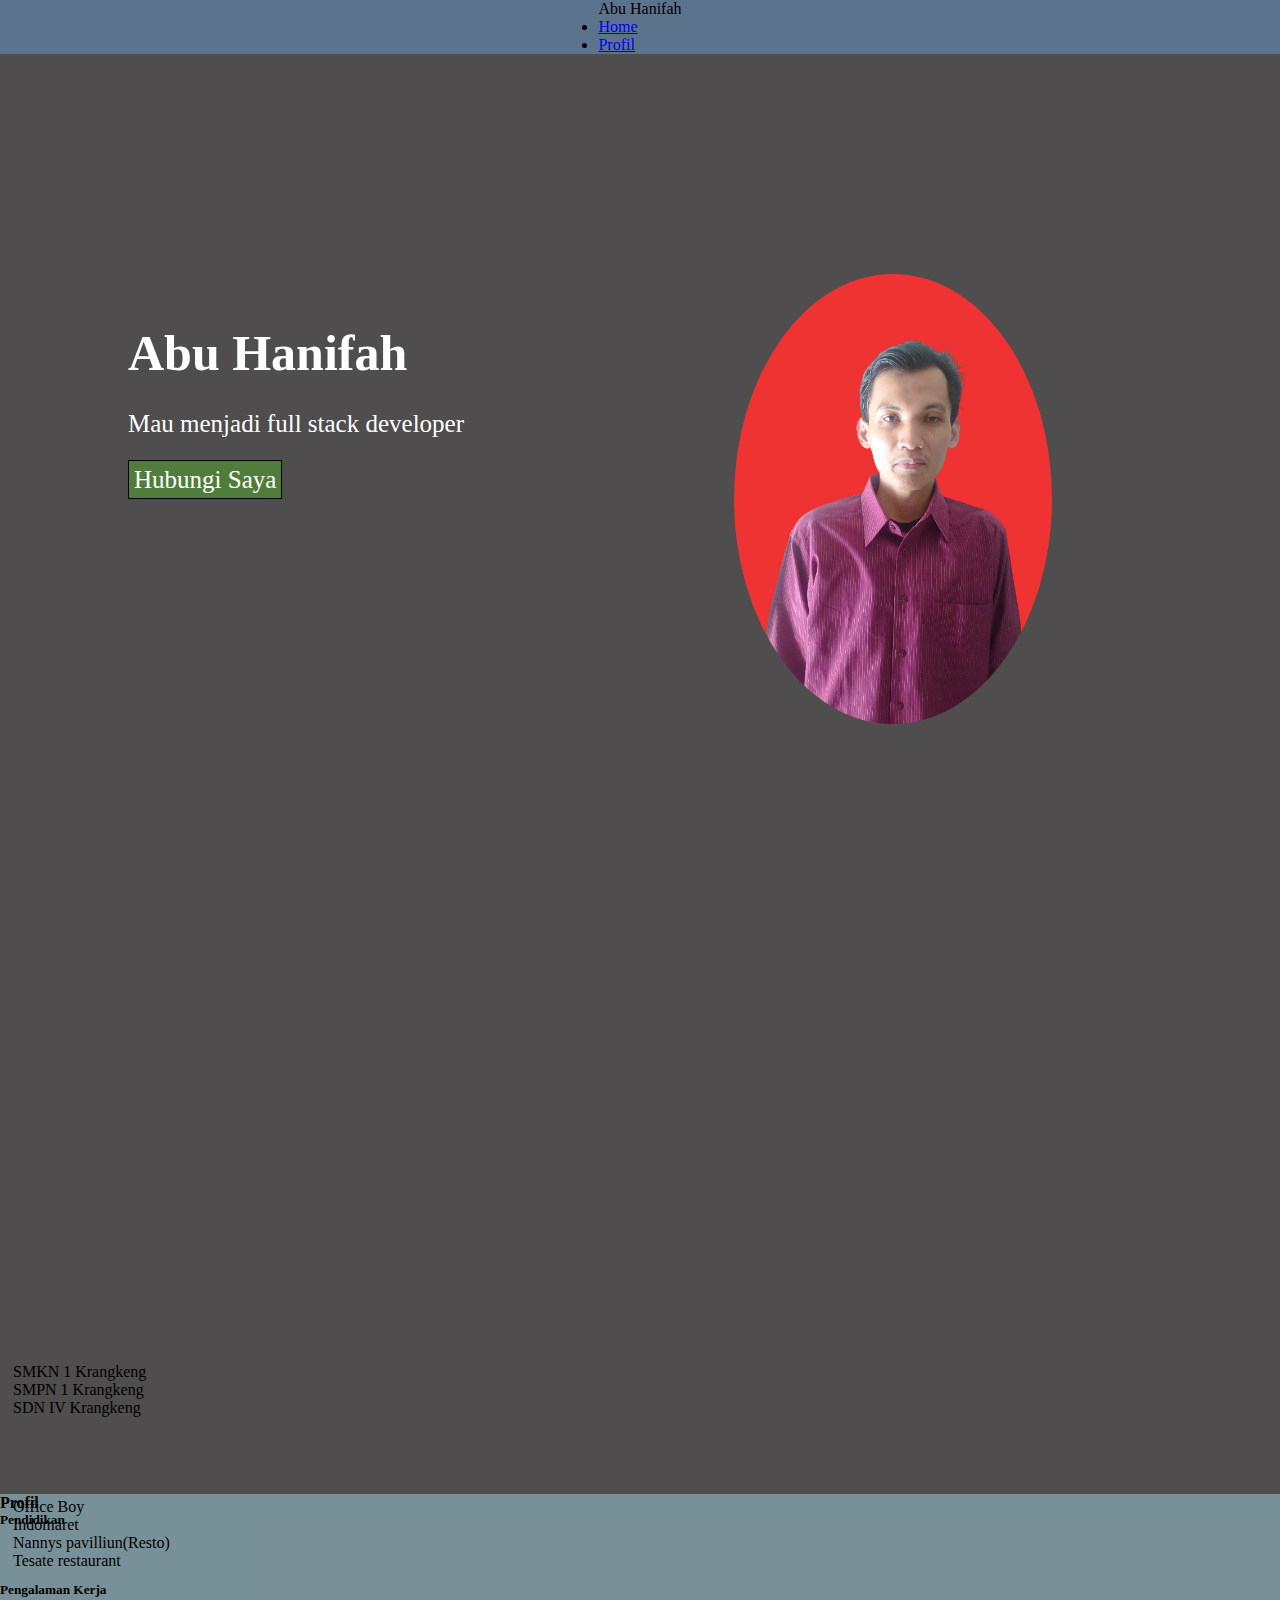
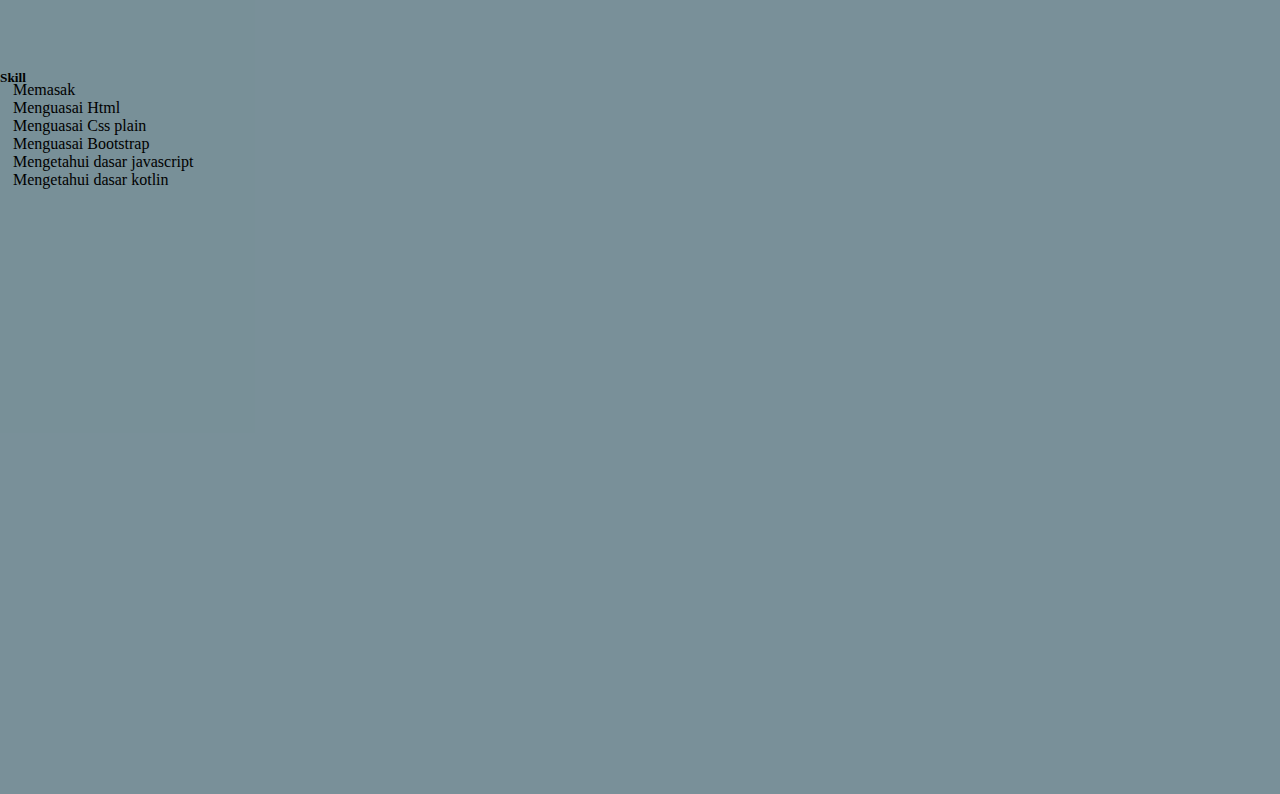
<file: index.html>
<!DOCTYPE html>
<html lang="en">
<head>
    <meta charset="UTF-8">
    <meta name="viewport" content="width=device-width, initial-scale=1.0">
    <link href="https://cdn.jsdelivr.net/npm/bootstrap@5.3.0/dist/css/bootstrap.min.css" rel="stylesheet" integrity="sha384-9ndCyUaIbzAi2FUVXJi0CjmCapSmO7SnpJef0486qhLnuZ2cdeRhO02iuK6FUUVM" crossorigin="anonymous">
    <link rel="stylesheet" href="css/style.css">
    <title>Cv</title>
</head>
<body>
    <nav class="navbar navbar-expand ">
        <div class="container d-flex justify-content-around">
                <div class="navbar-brand text-white">Abu Hanifah</div>
                <ul class="navbar-nav">
                    <li class="nav-item"><a href="#" class="nav-link text-white">Home</a></li>
                    <li class="nav-item"><a href="#container-profil" class="nav-link text-white">Profil</a></li>
                </ul>
        </div>
    </nav>
    <div class="container">
        <div class="row">
            <div class="col">
                <div class="text-about">
                    <h1>Abu Hanifah</h1><br>
                    <p class="description">Mau menjadi full stack developer</p><br>
                    <a class="kontak" href="kontak.html">Hubungi Saya</a>
                </div>
                <div class="about-image">
                    <img src="profil.jpg" alt="">
                </div>
            </div>
        </div>
    </div>
    <div class="container" id="container-profil">
        <h4 class="text-center p-4 fs-1 text-light">Profil</h4>
        <div class="cards w-75 d-flex justify-content-evenly">
            <div class="card w-25">
                <div class="card-body">
                    <h5 class="card-title text-center">Pendidikan</h5>
                </div>
                <div class="card-description" id="card-pendidikan-description">
                    <ul>
                        <div class="bullet"></div>
                        <li>SMKN 1 Krangkeng</li>
                    </ul>
                    <ul>
                        <div class="bullet"></div>
                        <li>SMPN 1 Krangkeng</li>
                    </ul>
                    <ul>
                        <div class="bullet"></div>
                        <li>SDN IV Krangkeng</li>
                    </ul>
                </div>
            </div>
            <div class="card w-25">
                <div class="card-body">
                    <h5 class="card-title text-center">Pengalaman Kerja</h5>
                </div>
                <div class="card-description" id="card-kerja-description">
                    <ul>
                        <div class="bullet"></div>
                        <li>Office Boy</li>
                    </ul>
                    <ul>
                        <div class="bullet"></div>
                        <li>Indomaret</li>
                    </ul>
                    <ul>
                        <div class="bullet"></div>
                        <li>Nannys pavilliun(Resto)</li>
                    </ul>
                    <ul>
                        <div class="bullet"></div>
                        <li>Tesate restaurant</li>
                    </ul>
                </div>
            </div>
            <div class="card w-25">
                <div class="card-body">
                    <h5 class="card-title text-center">Skill</h5>
                </div>
                <div class="card-description" id="card-skill-description">
                    <ul>
                        <div class="bullet"></div>
                        <li>Memasak</li>
                    </ul>
                    <ul>
                        <div class="bullet"></div>
                        <li>Menguasai Html</li>
                    </ul>
                    <ul>
                        <div class="bullet"></div>
                        <li>Menguasai Css plain</li>
                    </ul>
                    <ul>
                        <div class="bullet"></div>
                        <li>Menguasai Bootstrap</li>
                    </ul>
                    <ul>
                        <div class="bullet"></div>
                        <li>Mengetahui dasar javascript</li>
                    </ul>
                    <ul>
                        <div class="bullet"></div>
                        <li>Mengetahui dasar kotlin</li>
                    </ul>
                </div>
            </div>
        </div>
    </div>
    <script src="js/fontawesome.min.js"></script>
    <script src="js/brands.min.js"></script>
    <script src="https://cdn.jsdelivr.net/npm/bootstrap@5.3.0/dist/js/bootstrap.bundle.min.js" integrity="sha384-geWF76RCwLtnZ8qwWowPQNguL3RmwHVBC9FhGdlKrxdiJJigb/j/68SIy3Te4Bkz" crossorigin="anonymous"></script>
</body>
</html>
</file>
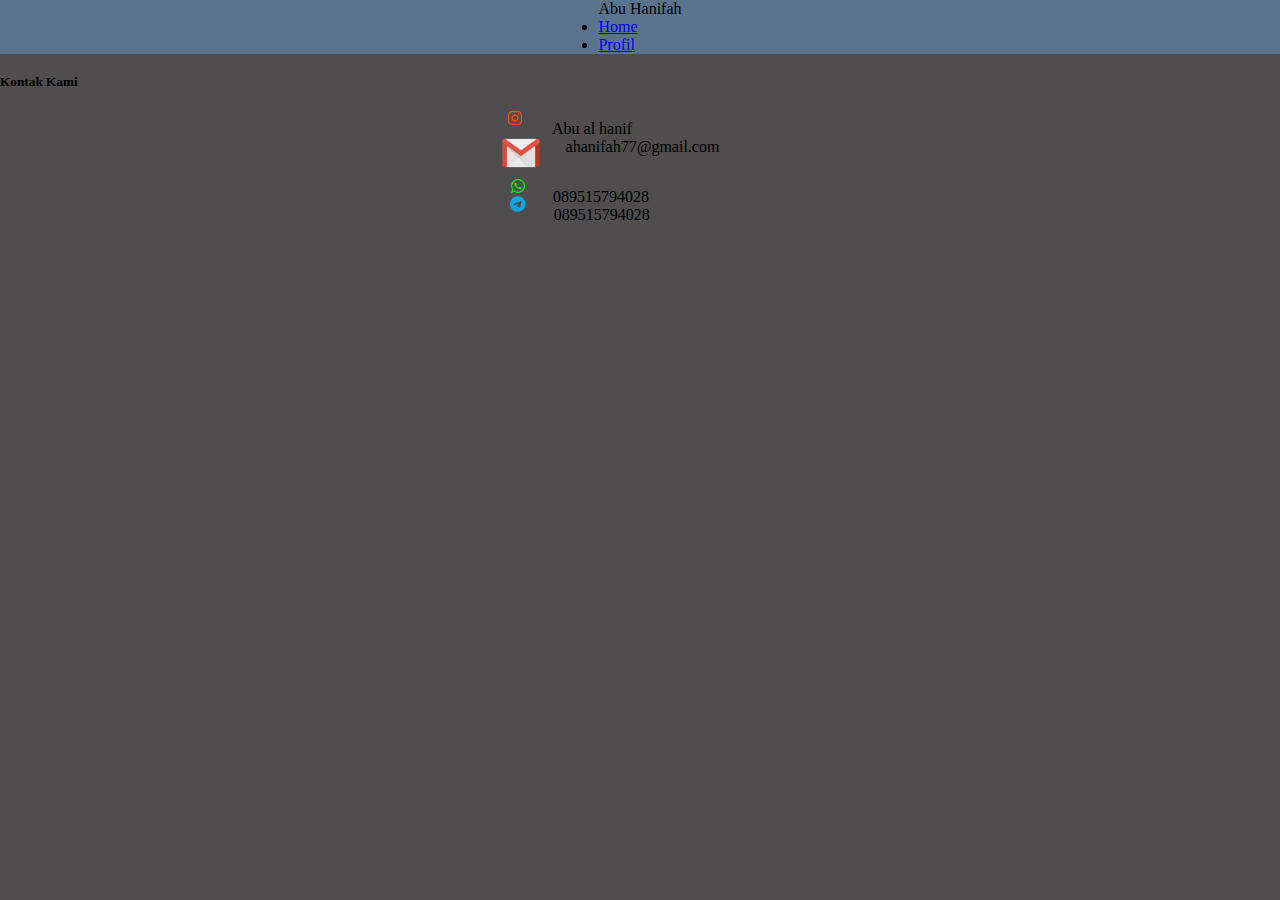
<file: kontak.html>
<!DOCTYPE html>
<html lang="en">
<head>
    <meta charset="UTF-8">
    <meta name="viewport" content="width=device-width, initial-scale=1.0">
    <link href="https://cdn.jsdelivr.net/npm/bootstrap@5.3.0/dist/css/bootstrap.min.css" rel="stylesheet" integrity="sha384-9ndCyUaIbzAi2FUVXJi0CjmCapSmO7SnpJef0486qhLnuZ2cdeRhO02iuK6FUUVM" crossorigin="anonymous">
    <link rel="stylesheet" href="css/style.css">
    <title>Cv</title>
</head>
<body>
    <nav class="navbar navbar-expand ">
        <div class="container d-flex justify-content-around">
                <div class="navbar-brand text-white">Abu Hanifah</div>
                <ul class="navbar-nav">
                    <li class="nav-item"><a href="index.html" class="nav-link text-white">Home</a></li>
                    <li class="nav-item"><a href="profil.html" class="nav-link text-white">Profil</a></li>
                </ul>
        </div>
    </nav>
    <div class="container">
            <div id="sosial">
                <h5 class="fs-2 text-center text-light">Kontak Kami</h5>
                <div id="box">
                    <div class="box-social">
                        <i class="fa-brands fa-instagram fs-1" style="color: #f9530b; margin-right: 150px;"></i>
                        <p class="text-light" style="position: relative; right: 140px; top: 10px;">Abu al hanif</p>
                    </div>
                    <div class="box-social">
                        <img src="gmail.png" alt="" style="width:50px; margin-right: 65px;">
                        <p class="text-light" style="position: relative; right: 65px; top: 10px;">ahanifah77@gmail.com</p>
                    </div>
                    <div class="box-social">
                        <i class="fa-brands fa-whatsapp fs-1" style="color: #08f70c; margin-right: 128px;"></i>
                        <p class="text-light" style="position: relative; right: 120px; top: 10px;">089515794028</p>
                    </div>
                    <div class="box-social">
                        <i class="fa-brands fa-telegram fs-1 my-1" style="color: #10a6e6; margin-right: 128px;"></i>
                        <p class="text-light" style="position: relative; right: 120px; top: 10px;">089515794028</p>
                    </div>
                </div>
            </div>
    </div>
    <script src="js/fontawesome.min.js"></script>
    <script src="js/brands.min.js"></script>
    <script src="https://cdn.jsdelivr.net/npm/bootstrap@5.3.0/dist/js/bootstrap.bundle.min.js" integrity="sha384-geWF76RCwLtnZ8qwWowPQNguL3RmwHVBC9FhGdlKrxdiJJigb/j/68SIy3Te4Bkz" crossorigin="anonymous"></script>
</body>
</html>
</file>
<file: css/style.css>
*{
    margin: 0;
    padding: 0;
    box-sizing: content-box;
}
body {
    margin: 0;
    padding: 0;
    box-sizing: border-box;
    background-color: rgba(35, 33, 33, 0.8);
}
nav {
    background-color: rgba(105, 153, 207, 0.5);
    display: flex;
    justify-content: space-around;
}
.col {
    margin: 30vh 10vw;
    height: 100vh;
    display: flex;
    justify-content: space-between;
    font-size: 25px;
}
.about-image img {
    width: 100%;
    height: 50%;
    object-fit: cover;
    border-radius: 50%;
    position: relative;
    top: -50px;
    right: 100px;
}
.text-about {
    color: white;
}
.text-about .description{
    animation: fadeinout 4s infinite;
    -webkit-animation: fadeinout 4s infinite;
}
@keyframes fadeinout {
    0% {
        opacity: 0;
    }
    50% {
        opacity: 1;
    }
    100% {
        opacity: 0;
    }
}
@-webkit-keyframes fadeinout {
    0% { opacity: 0; }
    50% { opacity: 1; }
    100% { opacity: 0; }
  }
a.kontak {
    background-color: rgba(83, 240, 21, 0.3);
    color: white;
    padding: 5px;
    border: 1px solid black;
    text-decoration: none;
}
#container-profil {
    height: 100vh;
    background-color: rgba(162, 211, 228, 0.5);
}
.card-description ul {
    list-style: none;
    display: flex;
    gap: 13px;
  }
  .card-description ul li{
    position: relative;
    top: -5px;
    right: 15px;
  }
  @keyframes fade {
    0% {
        opacity: 0;
    }
    50% {
        transform: scale(1.4);
        opacity: 0.4;
    }
  }
  .card-description .bullet {
    background-color: blue;
    border-radius: 50%;
    width: 15px;
    height: 15px;
    position: relative;
    right:20px;
  }
  .card-description .bullet::after{
    content: "";
    border-radius: 50%;
    background-color: blue;
    position: absolute;
    top: 0;
    left: 0;
    width: 100%;
    height: 100%;
    animation: bullet 4s infinite;
  }
  @keyframes bullet {
    0% {
        opacity: 0;
    }
    50% {
        transform: scale(1.4);
        opacity: 0.4;
    }
  }
#card-pendidikan-description {
    top: -160px;
    position: relative;
  }
  .cards {
    margin: 0 auto;
  }
  #card-skill-description {
    position: relative;
    bottom: 0px;
  }
  #card-kerja-description {
    position: relative;
    top: -95px;
  }
  #sosial h5 {
    margin: 20px auto;
    /* top: -130px;
    left: 330px; */
  }
#sosial .box-social {
    display: flex;
    justify-content: center;
    gap: 20px;
    /* position: relative; */
    /* top: -10px;
    right: 200px; */
}
</file>
